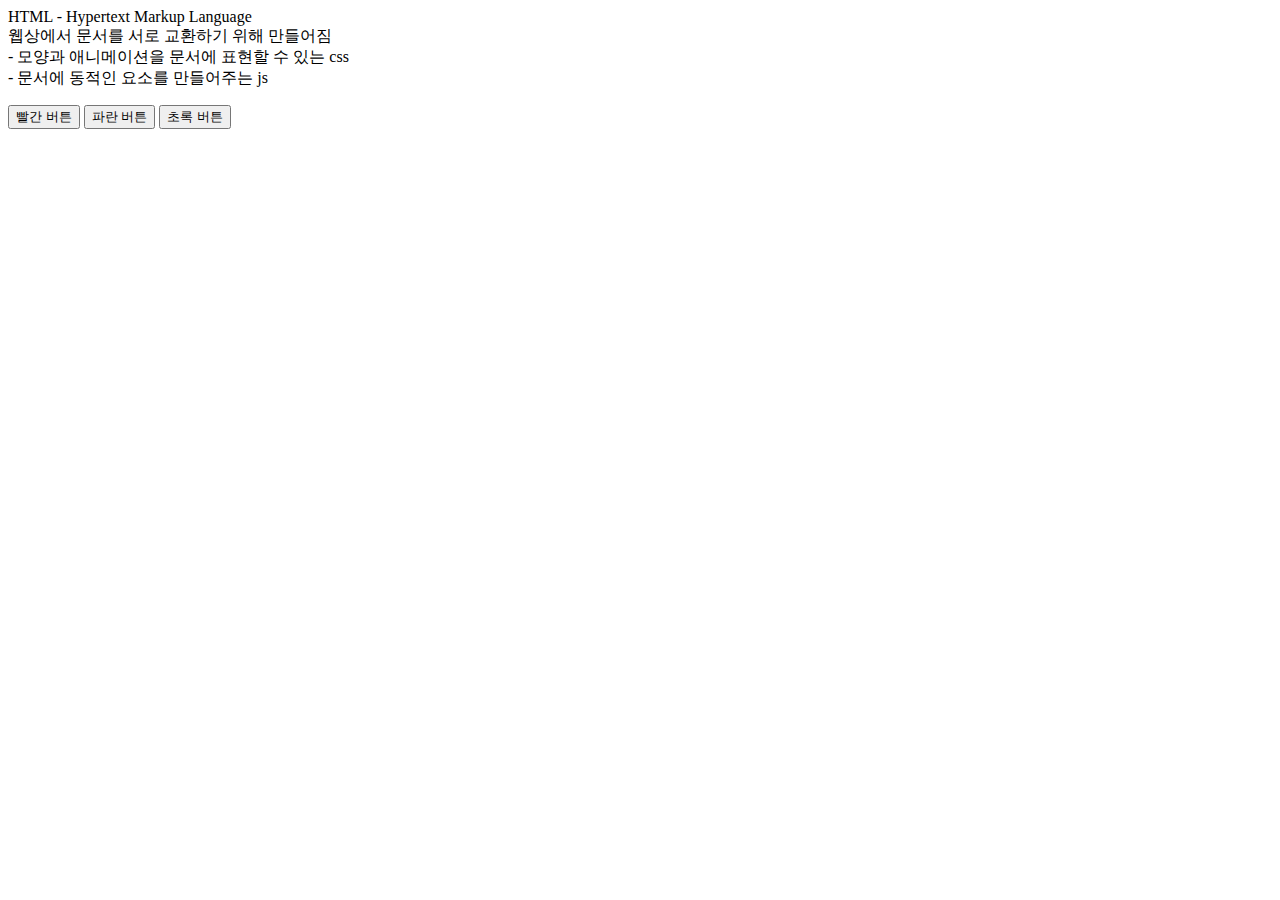
<file: Python_1107.html>
<!-- 
    HTML의 작동 원리
    <태그 속성 = 값 속성 값>
        태그가 동작되는 영역
    <태그>

    HTML : 웹사이트의 뼈대
    CSS : 웹사이트의 모양
    JS : 웹사이트의 동적처리 (클릭, 스크롤, 키보드 ...)
 -->

 <!-- HTML의 기본 구성 -->
 <html>
    <!-- 문서의 정보를 담는 영역 -->
    <head>
        <title>베어유 실습 7강</title>
        <link rel="=stylesheet" type="text/css" href="Python_1107.css"/>
    </head>

    <!-- 문서의 본문을 담는 영역 -->
    <!-- HTML 하나의 요소 (Dom : Document Object Model) -->
    <body>
        <!-- <p class="content" style="white-space: pre-wrap;"> -->
        <p class="content" id="content">
            HTML - Hypertext Markup Language<br>
            웹상에서 문서를 서로 교환하기 위해 만들어짐<br>
            - 모양과 애니메이션을 문서에 표현할 수 있는 css<br>
            - 문서에 동적인 요소를 만들어주는 js
        </p>

        <!-- 버튼을 누를 시 경고창이 활성화 -->
        <button id="red_btn">빨간 버튼</button>
        <button id="blue_btn">파란 버튼</button>
        <button id="green_btn">초록 버튼</button>

        <script src="Python_1107.js"></script>
    </body>
 </html>
</file>
<file: Python_1107.css>
.content{
    white-space: pre-wrap;
    background-color: salmon;
}
</file>
